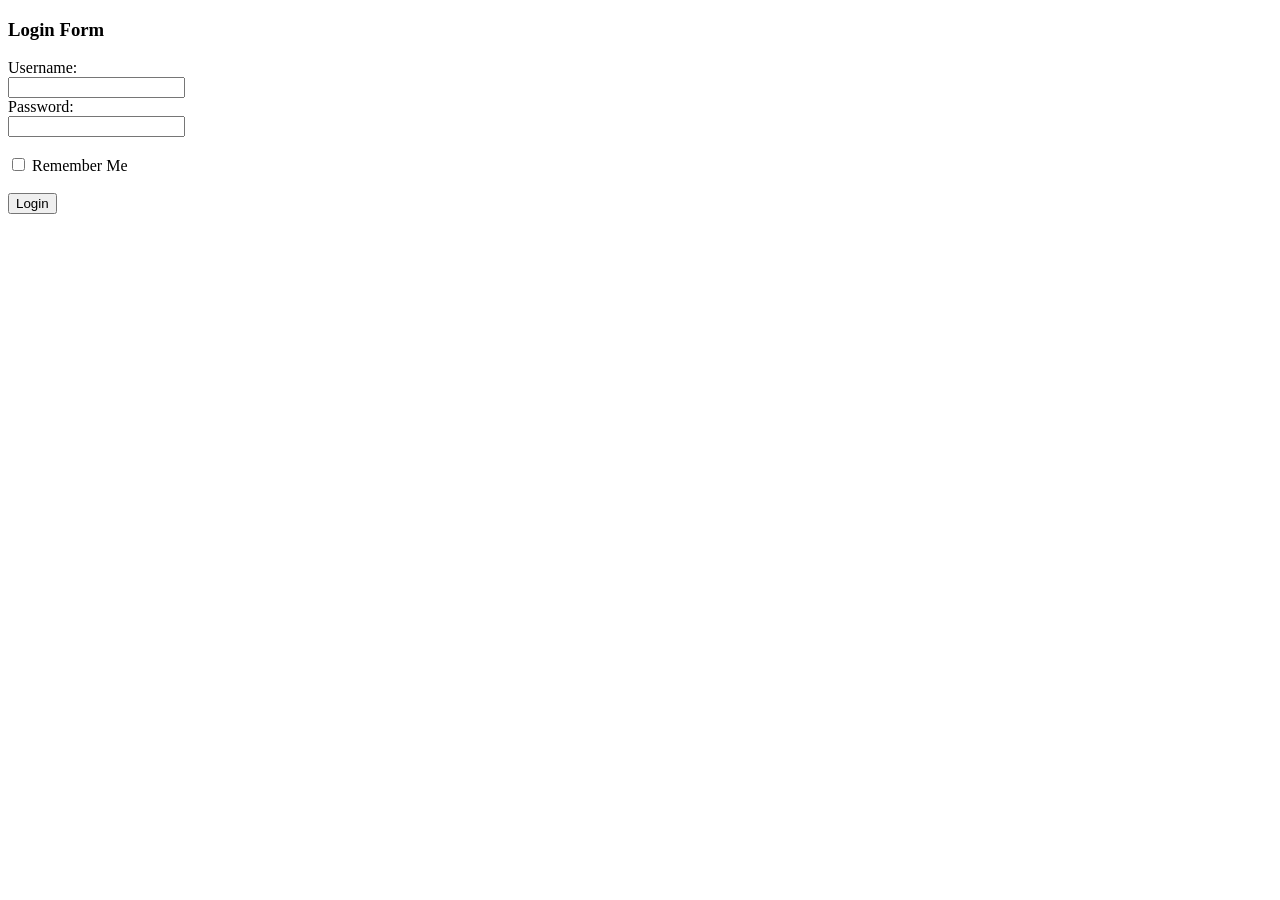
<file: form.html>
<!DOCTYPE html>
<html lang="en">
<head>
  <meta charset="UTF-8">
  <meta name="viewport" content="width=device-width, initial-scale=1.0">
  <title>Form Demo</title>
</head>
<body>
  <h3>Login Form</h3>
  <form>
    <label>Username:</label><br>
    <input type="text" name="username"><br>
    <label>Password:</label><br>
    <input type="password" name="password"><br><br>
    <input type="checkbox" name="remember"> Remember Me<br><br>
    <input type="submit" value="Login">
  </form>
</body>
</html>
</file>
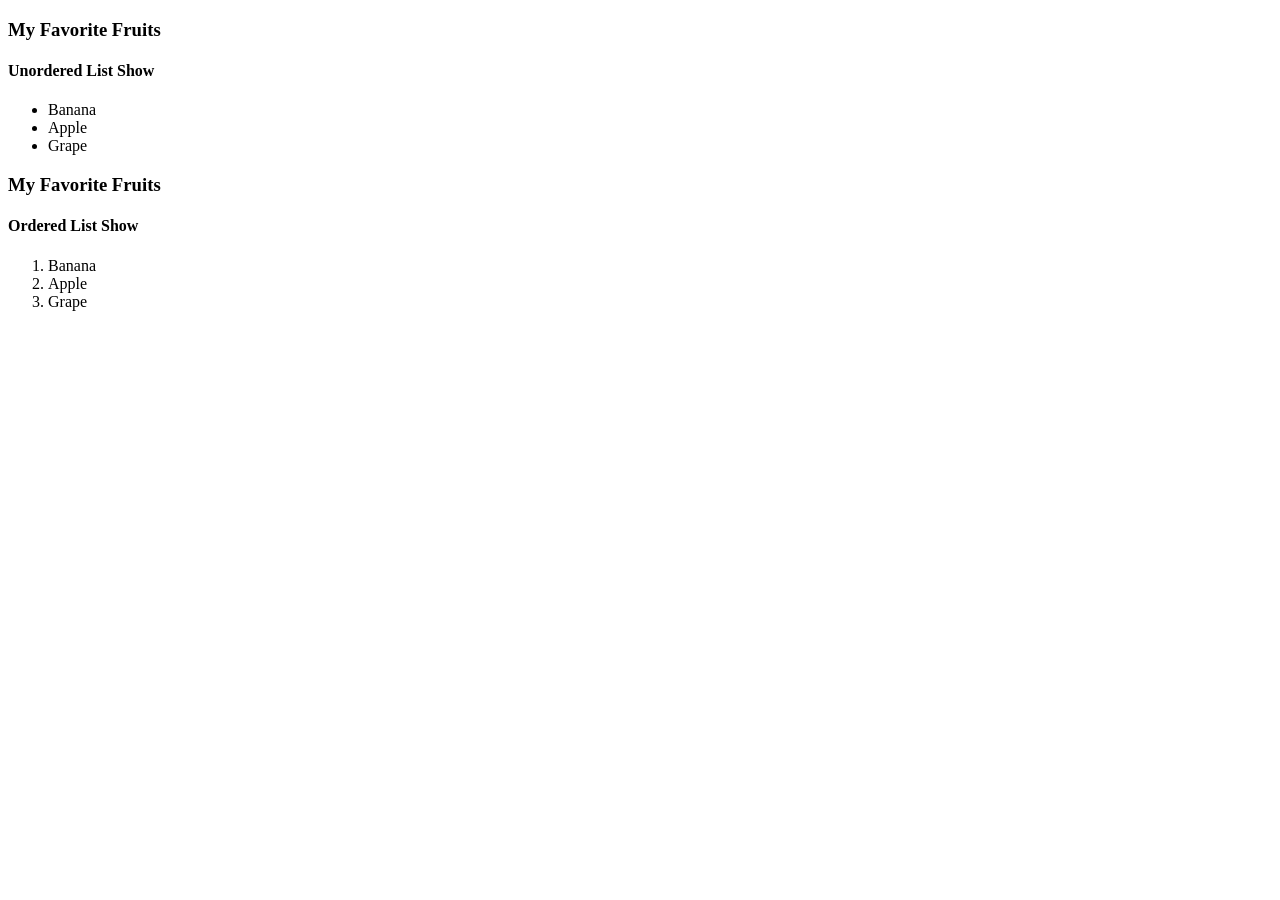
<file: list.html>
<!DOCTYPE html>
<html lang="en">
<head>
  <meta charset="UTF-8">
  <meta name="viewport" content="width=device-width, initial-scale=1.0">
  <title>Document</title>
</head>
<body>
  <h3>My Favorite Fruits</h3>
  <h4>Unordered List Show</h4>
  <ul>
    <li>Banana</li>
    <li>Apple</li>
    <li>Grape</li>
  </ul>
  <h3>My Favorite Fruits</h3>
  <h4>Ordered List Show</h4>
  <ol>
    <li>Banana</li>
    <li>Apple</li>
    <li>Grape</li>
  </ol>
</body>
</html>
</file>
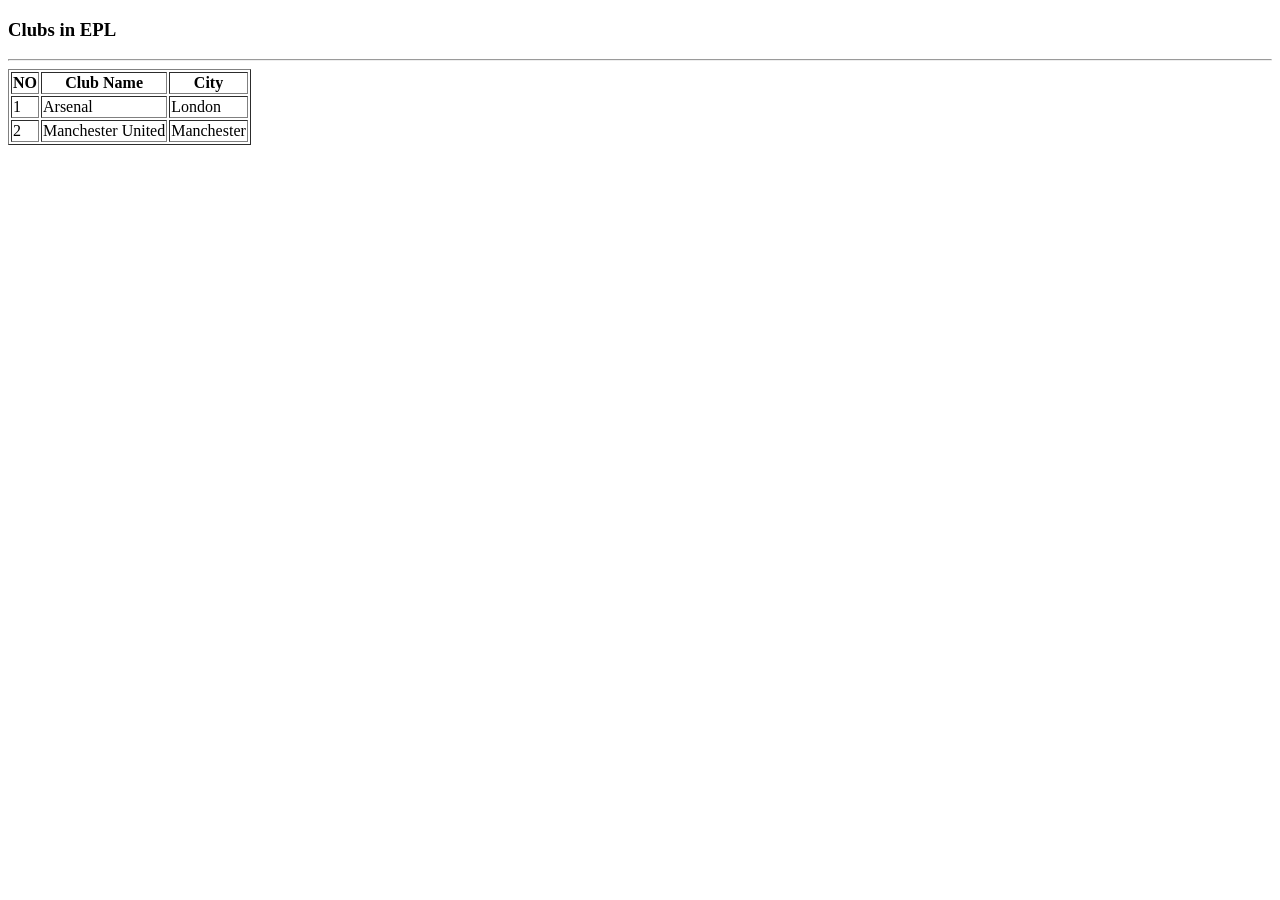
<file: tadle.html>
<!DOCTYPE html>
<html lang="en">
<head>
  <meta charset="UTF-8">
  <meta name="viewport" content="width=device-width, initial-scale=1.0">
  <title>Document</title>
</head>
<body>
  <h3>Clubs in EPL</h3>
  <hr>
  <table border="1">
    <thead>
        <th>NO</th>
        <th>Club Name</th>
        <th>City</th>
    </thead>
    <tbody>
        <tr>
            <td>1</td>
            <td>Arsenal</td>
            <td>London</td>
        </tr>
        <tr>
            <td>2</td>
            <td>Manchester United</td>
            <td>Manchester</td>
        </tr>
    </tbody>  
  </table>
</body>
</html>
</file>
